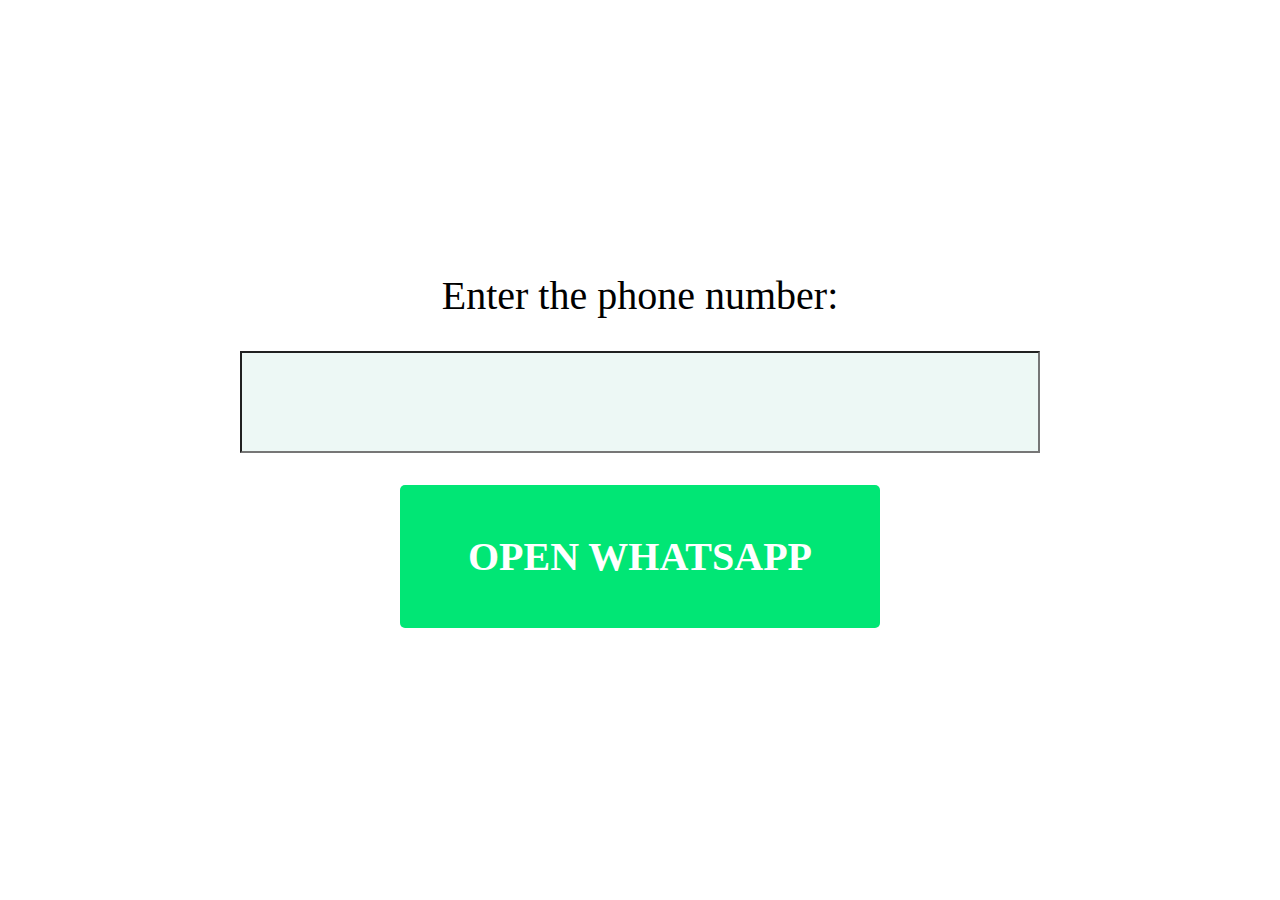
<file: message/index.html>
<!DOCTYPE html>
<html>
	<head>
		<title>WhatsApp Message</title>
		<link rel="icon" type="image/png" href="favicon.png">
		<link rel="stylesheet" type="text/css" href="style.css">
		<script type="text/javascript" src="script.js"></script>
	</head>
	<body>
		<div class="page_container">
			<div class="phone_container">
				<label id="phone_label" for="phone">Enter the phone number:</label>
				<input type="tel" id="phone" name="phone">
				<input type="button" class="button button--green" id="submit_phone" value="Open WhatsApp" onclick="openChat()">
			</div>
		</div>
	</body>
</html>
</file>
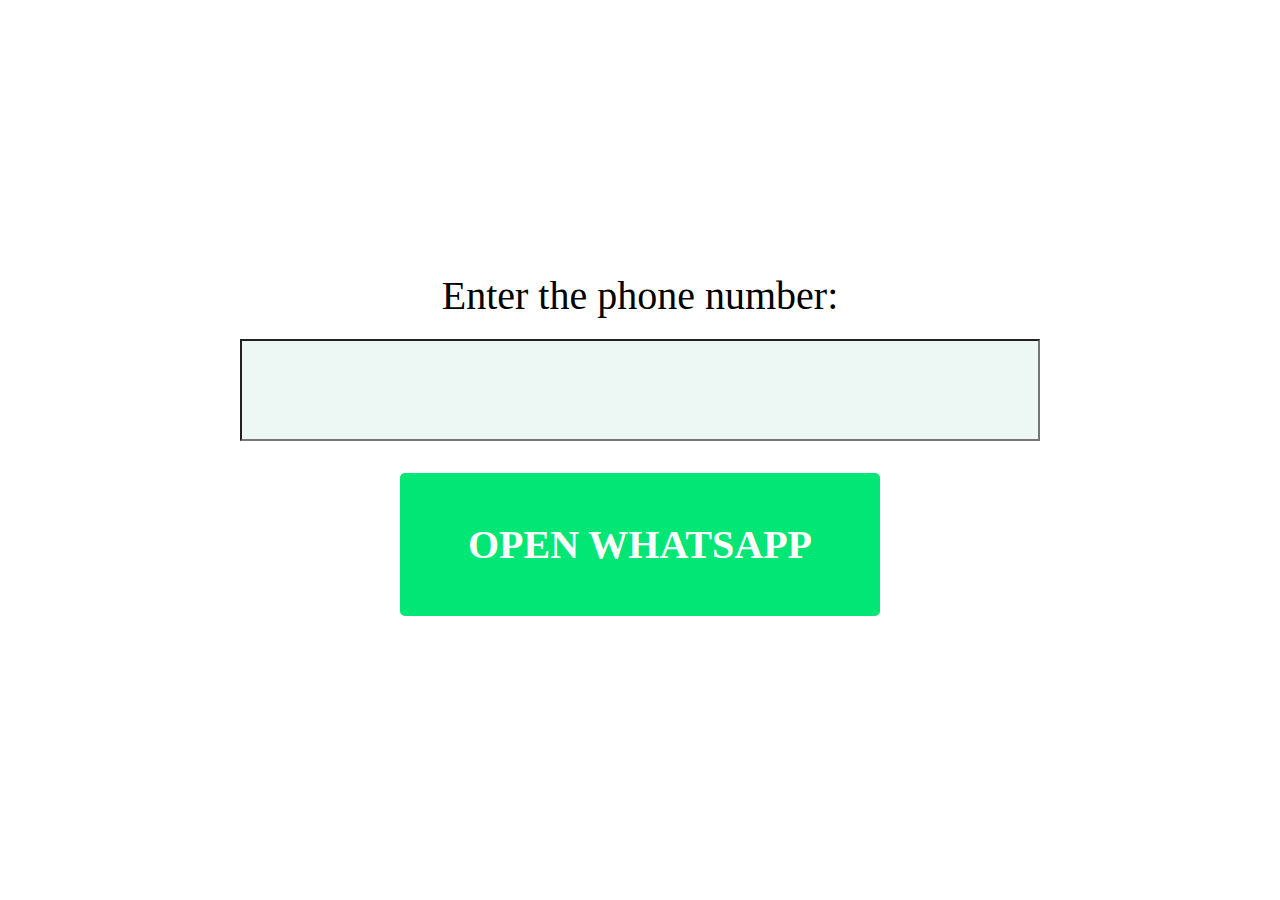
<file: WhatsAppMessage/index.html>
<!DOCTYPE html>
<html>
	<head>
		<title>WhatsApp Message</title>
		<link rel="icon" type="image/png" href="favicon.png">
		<link rel="stylesheet" type="text/css" href="style.css">
	</head>
	<body>
		<div class="page_container">
			<div class="phone_container">
				<form class="phone_form">
					<label id="phone_label" for="phone">Enter the phone number:</label>
					<input type="tel" id="phone" name="phone">
					<input type="submit" class="button button--green" id="submit_phone" value="Open WhatsApp">
				</form>
			</div>
		</div>
	</body>
</html>
</file>
<file: message/style.css>
* {
	font-family: "Segoe UI";
	box-sizing: border-box;
	font-size: min(max(12px, 5vw), 40px);
}

html, body {
	height: 100%;
	margin: 0;
}

.page_container {
	height: 100%;
	display: flex;
	align-items: center;
}

.phone_container {
	margin: 0 auto;
	width: 70%;
	max-width: 800px;
	display: flex;
	flex-direction: column;
	align-items: center;
	text-align: center;
}

.phone_container * {
	margin: 0.3em 0;
}

.button {
	border-radius: 5px;
	padding: 1.2em 1.7em;
	max-width: 100%;
	border: none;
	text-transform: uppercase;
	font-weight: 600;
	word-wrap: break-word;
	cursor: pointer;
}

.button--green {
	background-color: #01E675;
	color: white;
}

.button--green:hover {
	background-color: #00cf69;
}

#phone {
	text-align: center;
	font-size: 1.7em;
	height: 1.5em;
	width: 100%;
	background-color: #edf8f5;
}
</file>
<file: WhatsAppMessage/style.css>
* {
	font-family: "Segoe UI";
	box-sizing: border-box;
	font-size: min(max(12px, 5vw), 40px);
}

html, body {
	height: 100%;
	margin: 0;
}

.page_container {
	height: 100%;
	display: flex;
	align-items: center;
}

.phone_container {
	margin: 0 auto;
	width: 70%;
	max-width: 800px;
	display: flex;
	flex-direction: column;
	align-items: center;
	text-align: center;
}

.phone_container * {
	margin: 0.3em 0;
}

.button {
	border-radius: 5px;
	padding: 1.2em 1.7em;
	max-width: 100%;
	border: none;
	text-transform: uppercase;
	font-weight: 600;
	word-wrap: break-word;
	cursor: pointer;
}

.button--green {
	background-color: #01E675;
	color: white;
}

.button--green:hover {
	background-color: #00cf69;
}

#phone {
	text-align: center;
	font-size: 1.7em;
	height: 1.5em;
	width: 100%;
	background-color: #edf8f5;
}
</file>
